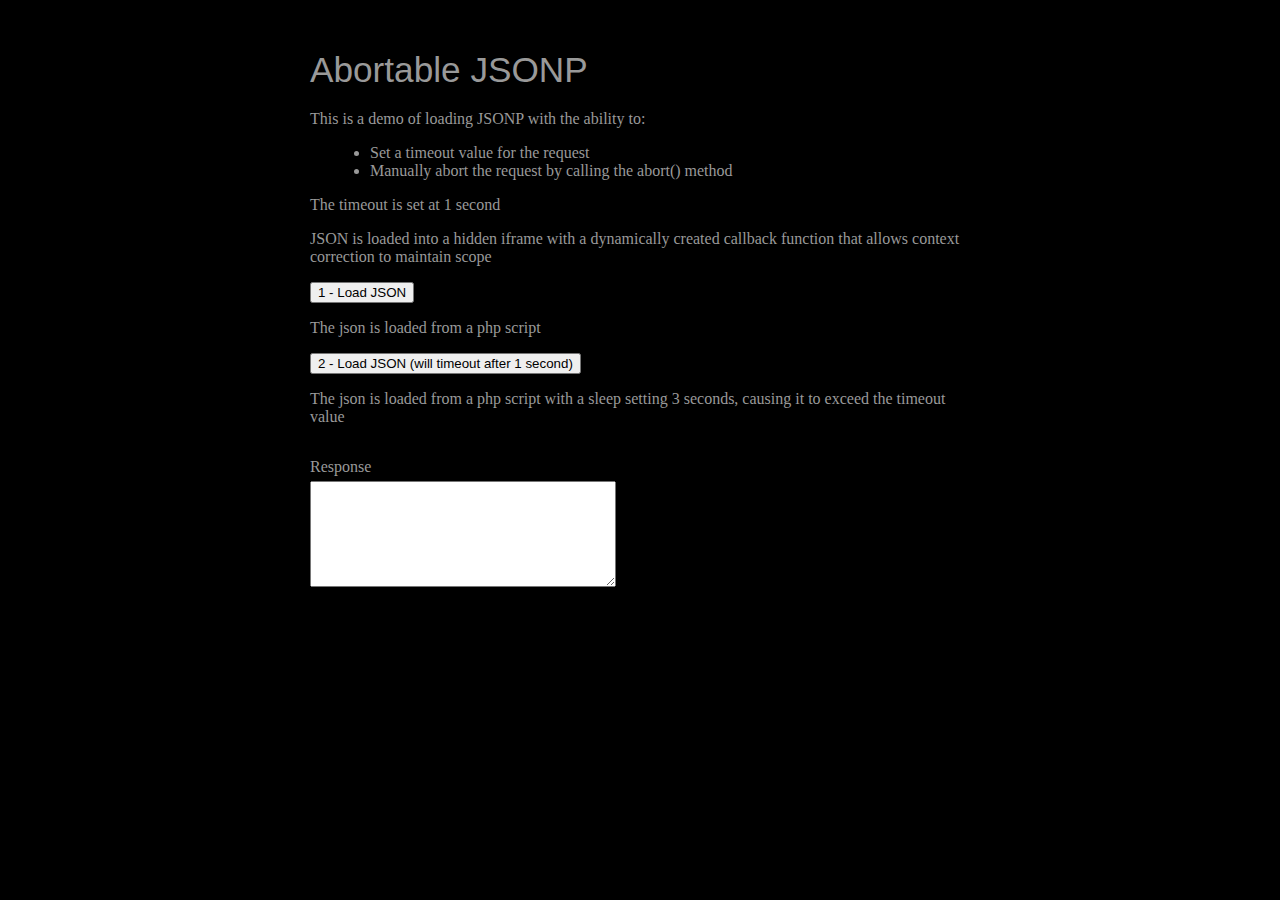
<file: yui2/index.html>
<!DOCTYPE HTML PUBLIC "-//W3C//DTD HTML 4.01//EN" "http://www.w3.org/TR/html4/strict.dtd">
<html>
<head>
<meta http-equiv="Content-type" content="text/html; charset=utf-8">
<title>Abortable JSONP</title>
<link rel="stylesheet" type="text/css" href="http://yui.yahooapis.com/2.2.0/build/reset-fonts-grids/reset-fonts-grids.css" />
<link rel="stylesheet" type="text/css" href="../c/c.css" />
</head>
<body>

<h1>Abortable JSONP</h1>
<p>
    This is a demo of loading JSONP with the ability to:
</p>
<ul>
    <li>Set a timeout value for the request</li>
    <li>Manually abort the request by calling the abort() method</li>
</ul>

<p>The timeout is set at 1 second</p>
<p>JSON is loaded into a hidden iframe with a dynamically created callback function that allows context correction to maintain scope</p>

<button id="loader1">1 - Load JSON</button>
<p>The json is loaded from a php script</p>

<button id="loader2">2 - Load JSON (will timeout after 1 second)</button>
<p>The json is loaded from a php script with a sleep setting 3 seconds, causing it to exceed the timeout value</p>

<label for"response">Response</label>
<textarea id="response"></textarea>

<script type="text/javascript" src="http://yui.yahooapis.com/2.7.0/build/utilities/utilities.js"></script>
<script type="text/javascript" src="j/yui2.widget.json-abortable.js"></script>
<script type="text/javascript">

YAHOO.util.Event.onDOMReady(function(){
    function getJSON(sleep){
        new YAHOO.util.AbortableJSONRequest().send({
            src : '../json.php?sleep=' + sleep,
            callback : {
                success : function(response){
                    document.getElementById("response").value = response.title;
                },
                failure : function(response){
                    document.getElementById("response").value = response;
                },
                scope : this
            },
            timeout : 1000,
            JSONCallback : 'loadData'
        });
    }
    YAHOO.util.Event.on('loader1', 'click', function(){getJSON(0)});
    YAHOO.util.Event.on('loader2', 'click', function(){getJSON(3)});
});
</script>
</body>
</html>
</file>
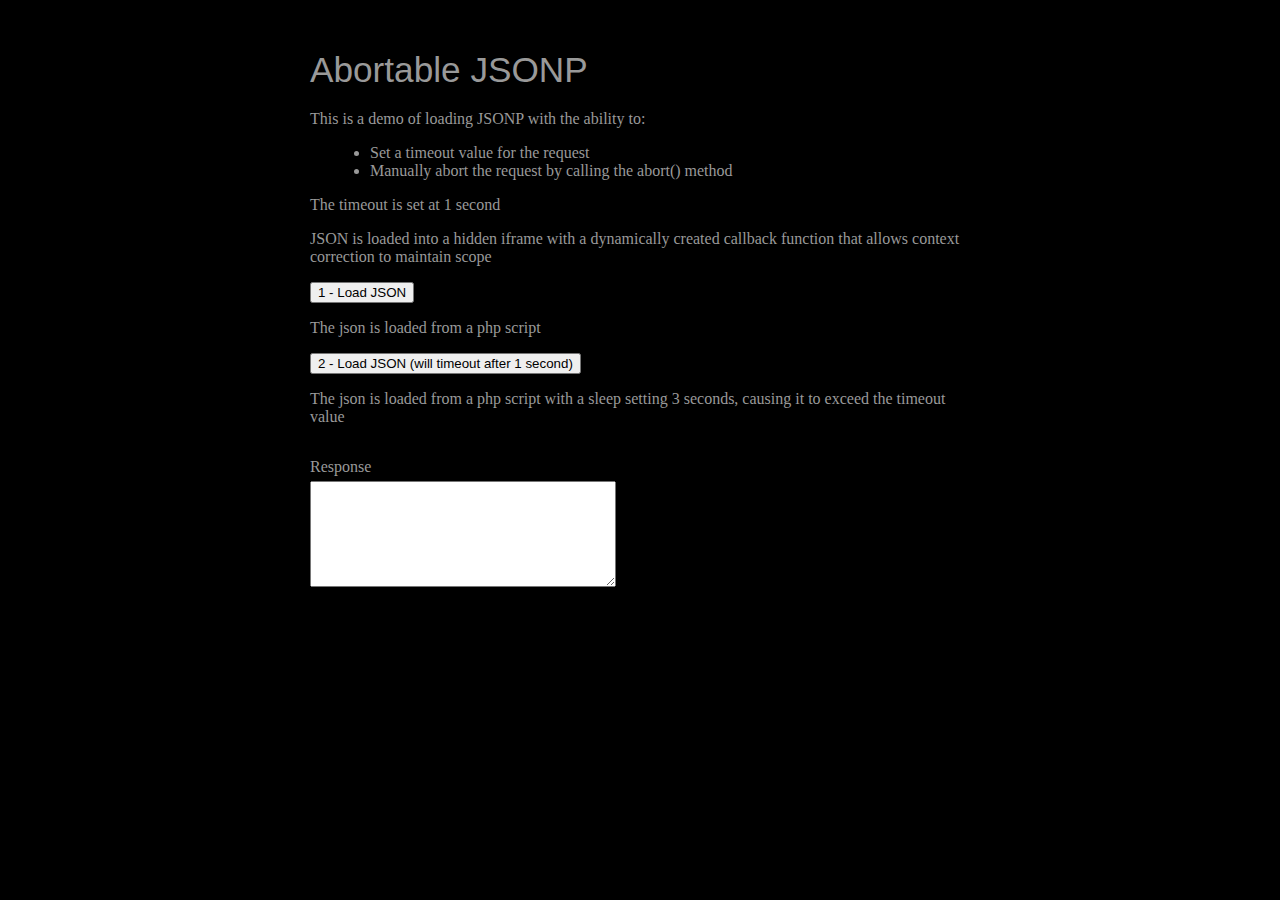
<file: yui3/index.html>
<!DOCTYPE HTML PUBLIC "-//W3C//DTD HTML 4.01//EN" "http://www.w3.org/TR/html4/strict.dtd">
<html>
<head>
<meta http-equiv="Content-type" content="text/html; charset=utf-8">
<title>Abortable JSONP</title>
<link rel="stylesheet" type="text/css" href="http://yui.yahooapis.com/2.2.0/build/reset-fonts-grids/reset-fonts-grids.css" />
<link rel="stylesheet" type="text/css" href="../c/c.css" />
</head>
<body>

<h1>Abortable JSONP</h1>
<p>
    This is a demo of loading JSONP with the ability to:
</p>
<ul>
    <li>Set a timeout value for the request</li>
    <li>Manually abort the request by calling the abort() method</li>
</ul>

<p>The timeout is set at 1 second</p>
<p>JSON is loaded into a hidden iframe with a dynamically created callback function that allows context correction to maintain scope</p>

<button id="loader1">1 - Load JSON</button>
<p>The json is loaded from a php script</p>

<button id="loader2">2 - Load JSON (will timeout after 1 second)</button>
<p>The json is loaded from a php script with a sleep setting 3 seconds, causing it to exceed the timeout value</p>

<label for"response">Response</label>
<textarea id="response"></textarea>

<script type="text/javascript" src="http://yui.yahooapis.com/3.1.2/build/yui/yui-min.js"></script>
<script type="text/javascript" src="j/yui3.widget.json-abortable.js"></script>
<script type="text/javascript">

YUI().use('abortable-json-request', 'event', function(Y){
    function getJSON(sleep){
        new Y.AbortableJSONRequest().send({
            src : '../json.php?sleep=' + sleep,
            callback : {
                success : function(response){
                    Y.get('#response').set('value', response.title);
                },
                failure : function(response){
                    Y.get('#response').set('value', response);
                },
                scope : this
            },
            timeout : 1000,
            JSONCallback : 'loadData'
        });
    }
    Y.on("click", function(){getJSON(0)}, "#loader1");
    Y.on("click", function(){getJSON(3)}, "#loader2");
    var o = Y.Get.script('../json.php?sleep=0', {
        timeout:20000,
        onTimeout:function(){
            alert('timeout')
        },
        onSuccess: function(o){
            console.log(o);
        }
    });
    console.log(o);
    setTimeout(function(){
        Y.Get.abort(o);
    }, 2000);
});
</script>
</body>
</html>
</file>
<file: c/c.css>
body {
	width:660px;
	margin:auto;
	background:black;
	text-align:left;
	color:#999;
}
h1 {
	font-size:220%;
	font-family:'HelveticaNeue-UltraLight','Helvetica Neue UltraLight','Helvetica Neue', Arial, Helvetica, sans-serif;
	font-weight:100;
	color:#999;
	margin:50px 0 20px;
}
p {
	margin:1em auto;
	position:relative;
}
ul {
    margin:1em 0;
}
li {
    list-style:disc;
    margin-left:20px;
}
label {
    display:block;
    margin:2em 0 5px;
}
#response {
    width:300px;
    height:100px;
    display:block;
}
</file>
